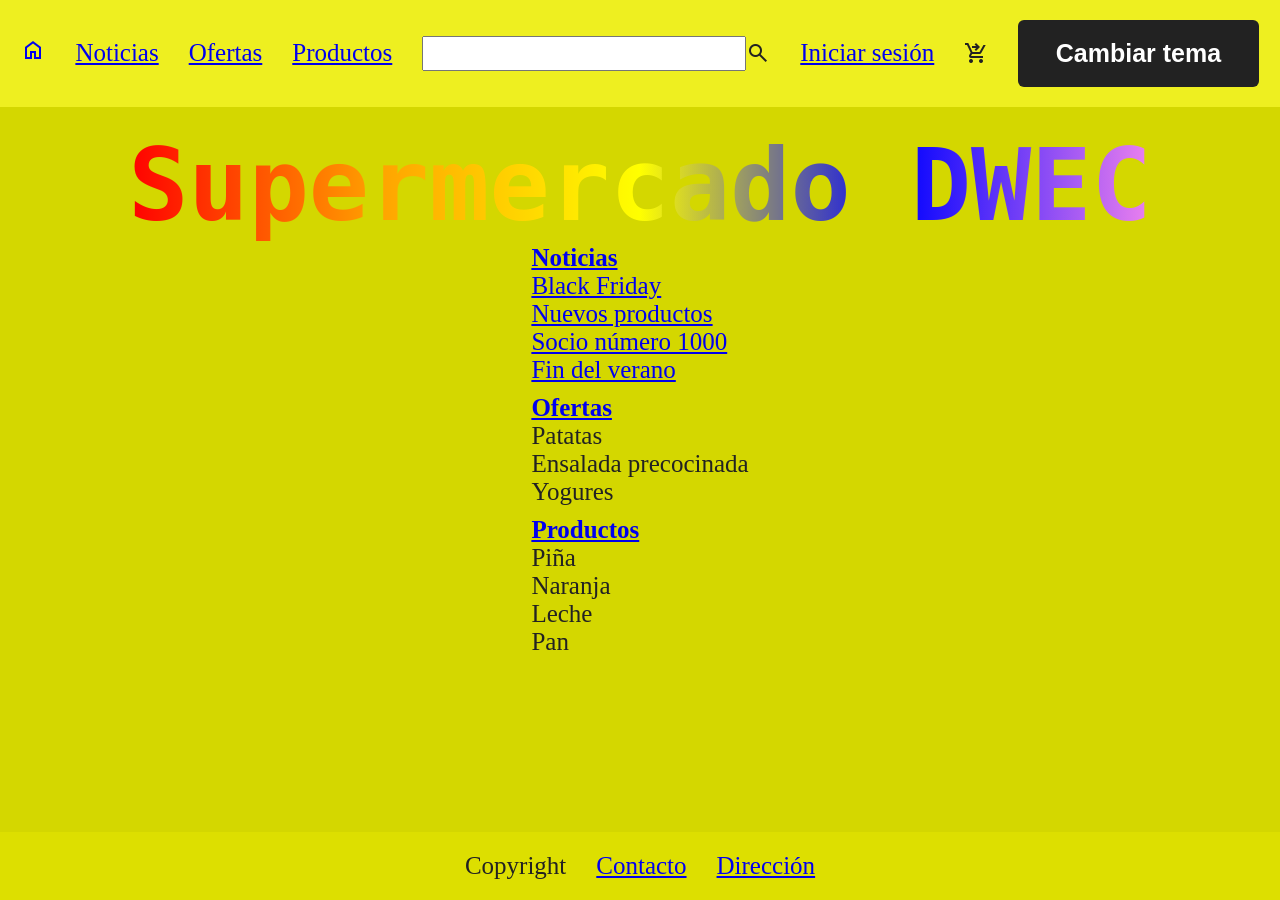
<file: index.html>
<!DOCTYPE html>
<html lang="es">
<head>
    <meta charset="UTF-8">
    <meta name="viewport" content="width=device-width, initial-scale=1.0">
    <title>Supermercado DWEC</title>
    <link rel="stylesheet" href="style.css">
    <link rel="stylesheet" href="https://fonts.googleapis.com/css2?family=Material+Symbols+Outlined">
</head>

<body>
    <header>
        <nav>
            <a href="index.html"><span class="material-symbols-outlined">home</span></a>
            <a href="noticias.html">Noticias</a>
            <a href="#">Ofertas</a>
            <a href="#">Productos</a>
            <form action="/buscar" method="get">
                <input type="search" id="buscar" name="q">
                <span class="material-symbols-outlined">search</span>
            </form>
            <a href="#">Iniciar sesión</a>
            <span class="material-symbols-outlined">shopping_cart_checkout</span>
            <button id="theme-toggle">Cambiar tema</button>
        </nav>
    </header>

    <main>
        <h1>Supermercado DWEC</h1>
        <div class="secciones">
            <section>
                <h2><a href="noticias.html">Noticias</a></h2>
                <article>
                    <a href="./black_friday.html">Black Friday</a>
                </article>
                <article>
                    <a href="./nuevos_productos.html">Nuevos productos</a>
                </article>
                <article>
                    <a href="socio_numero_mil.html">Socio número 1000</a>
                </article>
                <article>
                    <a href="fin_verano.html">Fin del verano</a>
                </article>
            </section>
            <section>
                <h2><a href="#">Ofertas</a></h2>
                <div>Patatas</div>
                <div>Ensalada precocinada</div>
                <div>Yogures</div>
            </section>
            <section>
                <h2><a href="#">Productos</a></h2>
                <div>Piña</div>
                <div>Naranja</div>
                <div>Leche</div>
                <div>Pan</div>
            </section>
        </div>
    </main>

    <footer>
        <p>Copyright</p>
        <a href="#">Contacto</a>
        <a href="#">Dirección</a>
    </footer>

    <script>
        const toggleBtn = document.getElementById('theme-toggle');

        toggleBtn.addEventListener('click', () => {
        document.body.classList.toggle('dark-mode');
        });
    </script>
</body>
</html>
</file>
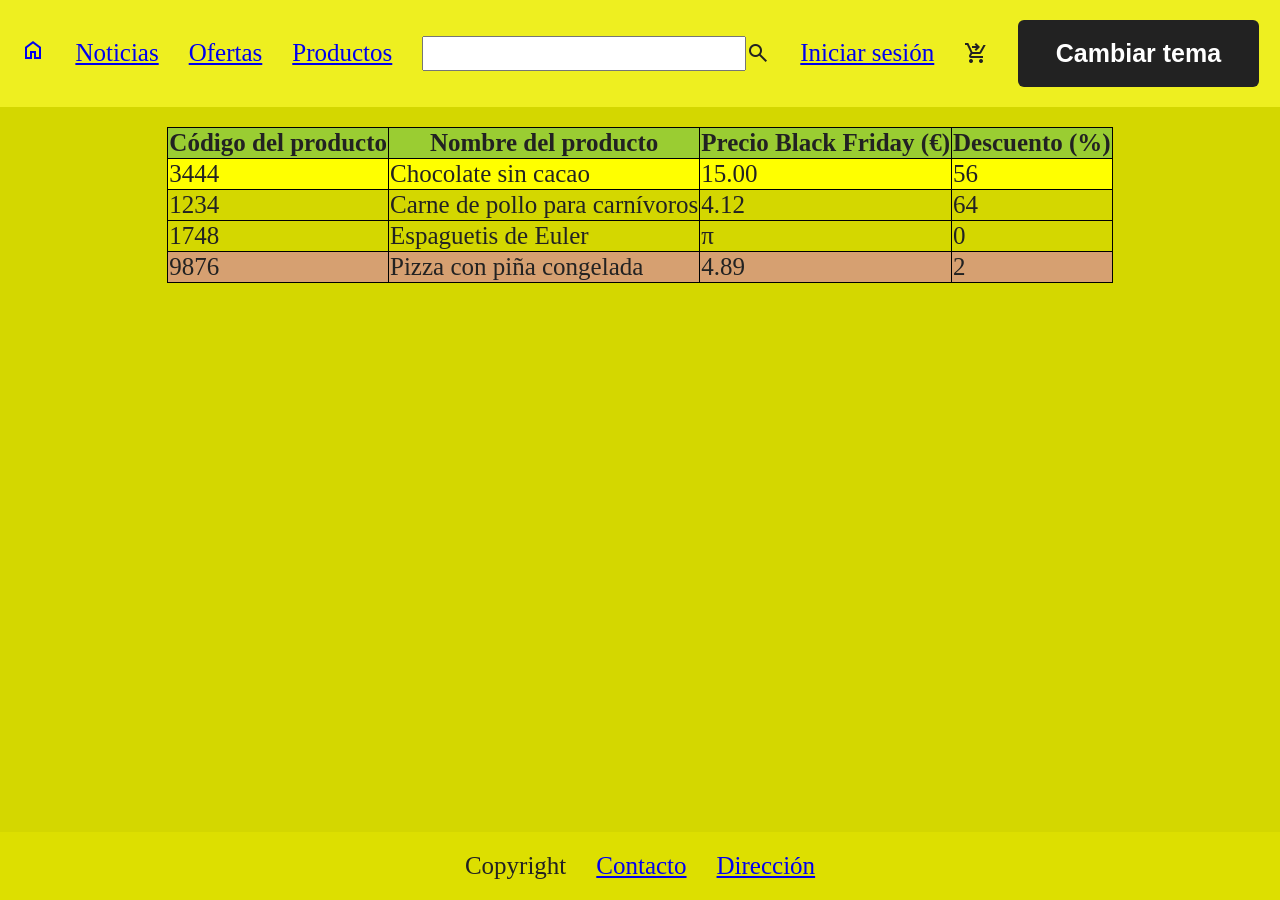
<file: black_friday.html>
<!DOCTYPE html>
<html lang="en">
<head>
    <meta charset="UTF-8">
    <meta name="viewport" content="width=device-width, initial-scale=1.0">
    <title>Black Friday</title>
    <link rel="stylesheet" href="style.css">
    <link rel="stylesheet" href="https://fonts.googleapis.com/css2?family=Material+Symbols+Outlined">
</head>

<body>
    <header>
        <nav>
            <a href="index.html"><span class="material-symbols-outlined">home</span></a>
            <a href="noticias.html">Noticias</a>
            <a href="#">Ofertas</a>
            <a href="#">Productos</a>
            <form action="/buscar" method="get">
                <input type="search" id="buscar" name="q">
                <span class="material-symbols-outlined">search</span>
            </form>
            <a href="#">Iniciar sesión</a>
            <span class="material-symbols-outlined">shopping_cart_checkout</span>
            <button id="theme-toggle">Cambiar tema</button>
        </nav>
    </header>

    <main>
        <div id="mi_tabla">
            <table>
                <thead>
                    <tr>
                        <th>Código del producto</th>
                        <th>Nombre del producto</th>
                        <th>Precio Black Friday (€)</th>
                        <th>Descuento (%)</th>
                    </tr>
                </thead>
                <tbody>
                    <tr>
                        <td>3444</td>
                        <td>Chocolate sin cacao</td>
                        <td>15.00</td>
                        <td>56</td>
                    </tr>
                    <tr>
                        <td>1234</td>
                        <td>Carne de pollo para carnívoros</td>
                        <td>4.12</td>
                        <td>64</td>
                    </tr>
                    <tr>
                        <td>1748</td>
                        <td>Espaguetis de Euler</td>
                        <td>&#x03C0;</td>
                        <td>0</td>
                    </tr>
                    <tr>
                        <td>9876</td>
                        <td>Pizza con piña congelada</td>
                        <td>4.89</td>
                        <td>2</td>
                    </tr>
                </tbody>
            </table>
        </div>
    </main>
    <footer>

        <p>Copyright</p>
        <a href="#">Contacto</a>
        <a href="#">Dirección</a>
    </footer>

    <script>
        const toggleBtn = document.getElementById('theme-toggle');

        toggleBtn.addEventListener('click', () => {
        document.body.classList.toggle('dark-mode');
        });
    </script>

</body>
</html>
</file>
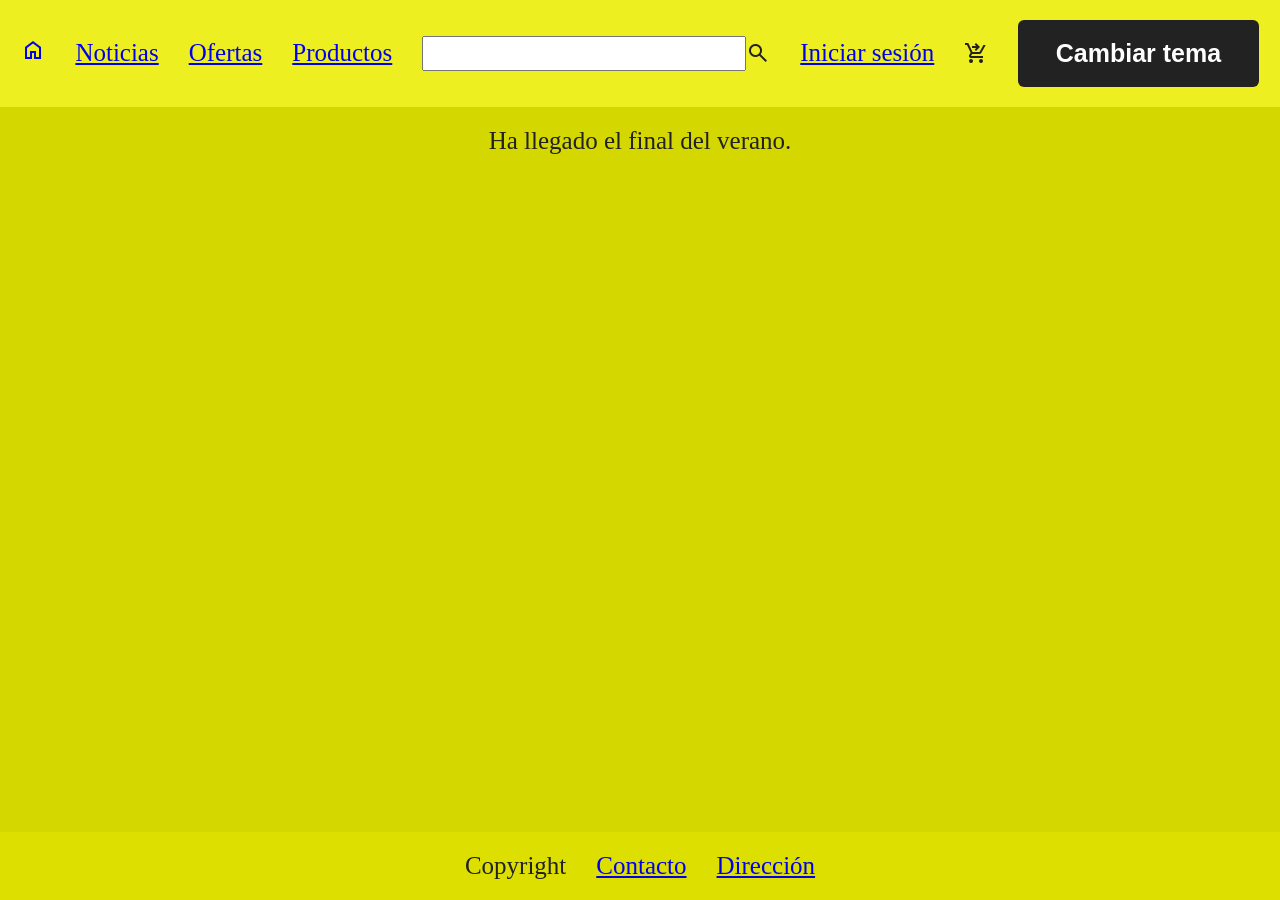
<file: fin_verano.html>
<!DOCTYPE html>
<html lang="es">
<head>
    <meta charset="UTF-8">
    <meta name="viewport" content="width=device-width, initial-scale=1.0">
    <title>Supermercado DWEC</title>
    <link rel="stylesheet" href="style.css">
    <link rel="stylesheet" href="https://fonts.googleapis.com/css2?family=Material+Symbols+Outlined">
</head>

<body>
    <header>
        <nav>
            <a href="index.html"><span class="material-symbols-outlined">home</span></a>
            <a href="noticias.html">Noticias</a>
            <a href="#">Ofertas</a>
            <a href="#">Productos</a>
            <form id="busqueda_nav" action="/buscar" method="get">
                <input type="search" id="busqueda_nav_input" name="q">
                <span class="material-symbols-outlined">search</span>
            </form>
            <a href="#">Iniciar sesión</a>
            <span class="material-symbols-outlined">shopping_cart_checkout</span>
            <button id="theme-toggle">Cambiar tema</button>
        </nav>
    </header>

    <main>
        <p>Ha llegado el final del verano.</p>
    </main>

    <footer>
        <p>Copyright</p>
        <a href="#">Contacto</a>
        <a href="#">Dirección</a>
    </footer>

    <script>
        const toggleBtn = document.getElementById('theme-toggle');

        toggleBtn.addEventListener('click', () => {
        document.body.classList.toggle('dark-mode');
        });
    </script>
</body>
</html>
</file>
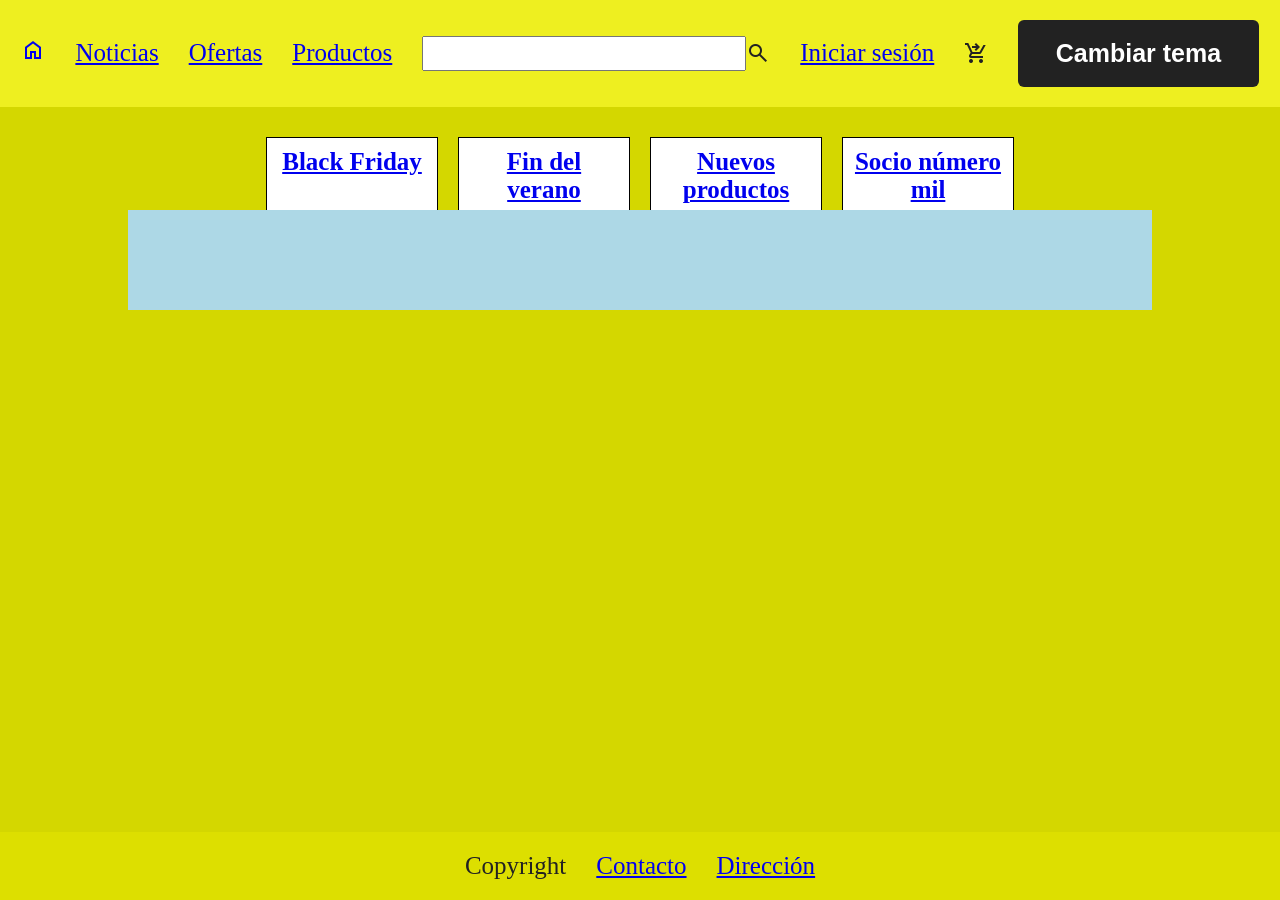
<file: noticias.html>
<!DOCTYPE html>
<html lang="es">
<head>
    <meta charset="UTF-8">
    <meta name="viewport" content="width=device-width, initial-scale=1.0">
    <title>Supermercado DWEC</title>
    <link rel="stylesheet" href="style.css">
    <link rel="stylesheet" href="https://fonts.googleapis.com/css2?family=Material+Symbols+Outlined">
</head>

<body>
    <header>
        <nav>
            <a href="index.html"><span class="material-symbols-outlined">home</span></a>
            <a href="noticias.html">Noticias</a>
            <a href="#">Ofertas</a>
            <a href="#">Productos</a>
            <form id="busqueda_nav" action="/buscar" method="get">
                <input type="search" id="busqueda_nav_input" name="q">
                <span class="material-symbols-outlined">search</span>
            </form>
            <a href="#">Iniciar sesión</a>
            <span class="material-symbols-outlined">shopping_cart_checkout</span>
            <button id="theme-toggle">Cambiar tema</button>
        </nav>
    </header>

    <main>
        <div id="noticias_destacadas">
            <div class="tarjeta">
                <h2><a href="black_friday.html">Black Friday</a></h2>
            </div>
            <div class="tarjeta">
                <h2><a href="fin_verano.html">Fin del verano</a></h2>
            </div>
            <div class="tarjeta">
                <h2><a href="nuevos_productos.html">Nuevos productos</a></h2>
            </div>
            <div class="tarjeta">
                <h2><a href="socio_numero_mil.html">Socio número mil</a></h2>
            </div>
        </div>
        <div id="franja"></div>

    </main>

    <footer>
        <p>Copyright</p>
        <a href="#">Contacto</a>
        <a href="#">Dirección</a>
    </footer>

    <script>
        const toggleBtn = document.getElementById('theme-toggle');

        toggleBtn.addEventListener('click', () => {
        document.body.classList.toggle('dark-mode');
        });
    </script>
</body>
</html>
</file>
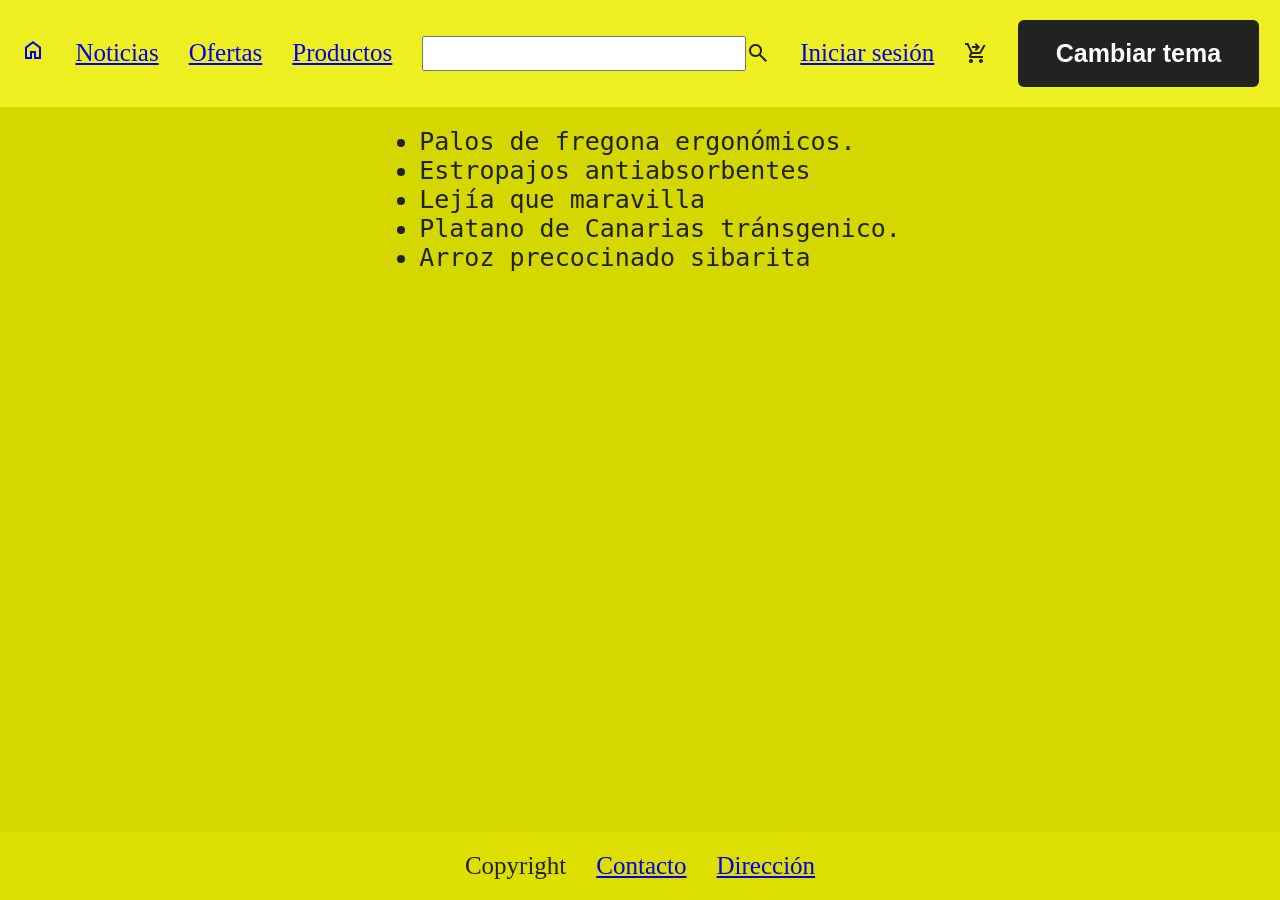
<file: nuevos_productos.html>
<!DOCTYPE html>
<html lang="es">
<head>
    <meta charset="UTF-8">
    <meta name="viewport" content="width=device-width, initial-scale-1.0">
    <title>Supermercado DWEC</title>
    <link rel="stylesheet" href="style.css"></head>
    <link rel="stylesheet" href="https://fonts.googleapis.com/css2?family=Material+Symbols+Outlined">
</head>
<body>
    <header>
        <nav>
            <a href="index.html"><span class="material-symbols-outlined">home</span></a>
            <a href="noticias.html">Noticias</a>
            <a href="#">Ofertas</a>
            <a href="#">Productos</a>
            <form action="/buscar" method="get">
                <input type="search" id="buscar" name="q">
                <span class="material-symbols-outlined">search</span>
            </form>
            <a href="#">Iniciar sesión</a>
            <span class="material-symbols-outlined">shopping_cart_checkout</span>
            <button id="theme-toggle">Cambiar tema</button>
        </nav>
    </header>
    
    <main>
        <ul>
            <li>Palos de fregona ergonómicos.</li>
            <li>Estropajos antiabsorbentes</li>
            <li>Lejía que maravilla</li>
            <li>Platano de Canarias tránsgenico.</li>
            <li>Arroz precocinado sibarita</li>
        </ul>
    </main>

    <footer>
        <p>Copyright</p>
        <a href="#">Contacto</a>
        <a href="#">Dirección</a>
    </footer>

    <script>
        const toggleBtn = document.getElementById('theme-toggle');

        toggleBtn.addEventListener('click', () => {
        document.body.classList.toggle('dark-mode');
        });
    </script>
</body>
</html>
</file>
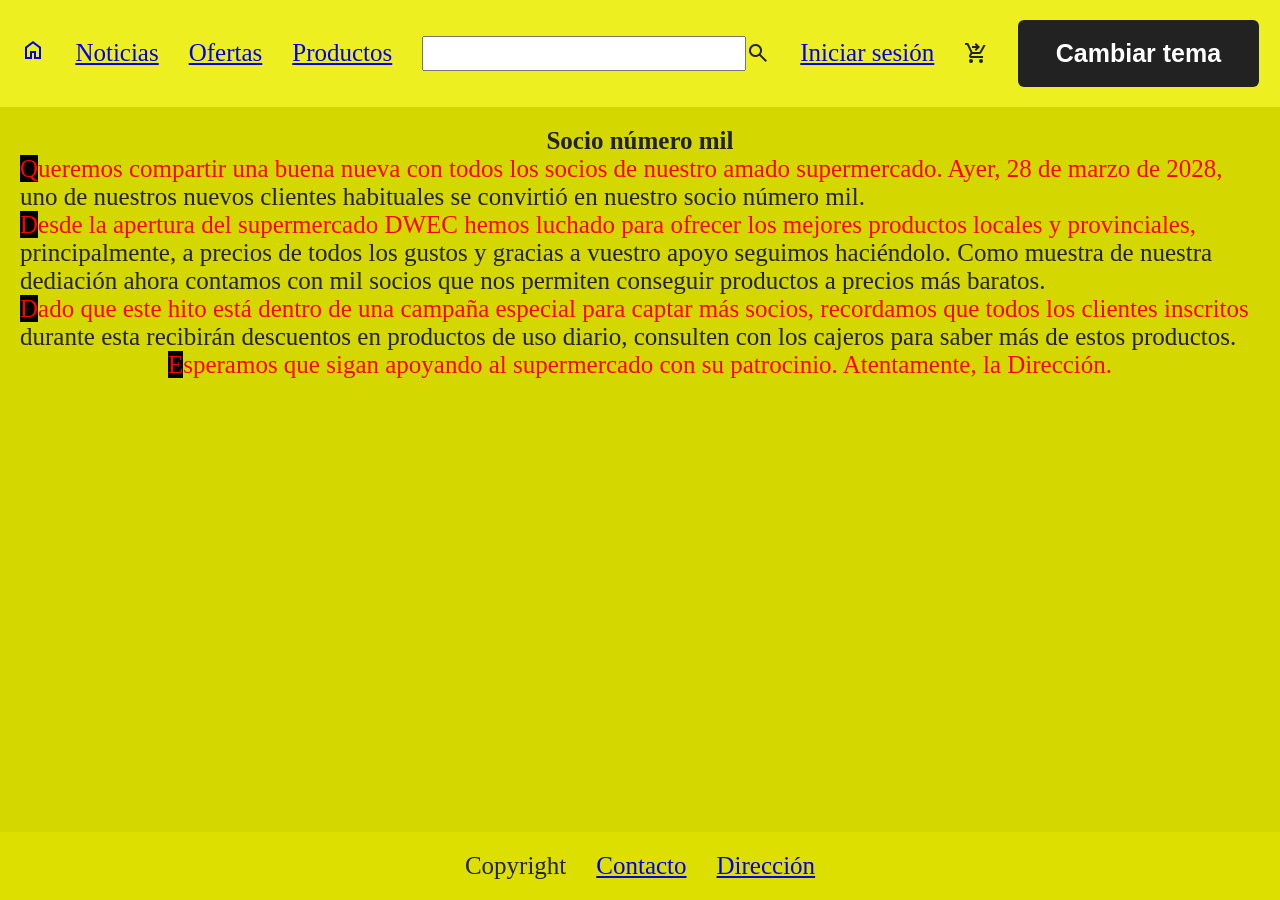
<file: socio_numero_mil.html>
<!DOCTYPE html>
<html lang="es">
<head>
    <meta charset="UTF-8">
    <meta name="viewport" content="width=device-width, initial-scale=1.0">
    <title>Supermercado DWEC</title>
    <link rel="stylesheet" href="style.css">
    <link rel="stylesheet" href="https://fonts.googleapis.com/css2?family=Material+Symbols+Outlined">
</head>

<body>
    <header>
        <nav>
            <a href="index.html"><span class="material-symbols-outlined">home</span></a>
            <a href="noticias.html">Noticias</a>
            <a href="#">Ofertas</a>
            <a href="#">Productos</a>
            <form id="busqueda_nav" action="/buscar" method="get">
                <input type="search" id="busqueda_nav_input" name="q">
                <span class="material-symbols-outlined">search</span>
            </form>
            <a href="#">Iniciar sesión</a>
            <span class="material-symbols-outlined">shopping_cart_checkout</span>
            <button id="theme-toggle">Cambiar tema</button>
        </nav>
    </header>

    <main>
        <h2>Socio número mil</h2>

        <p class="cambio_linea">Queremos compartir una buena nueva con todos los socios de nuestro amado supermercado. Ayer, 28 de marzo de 2028, uno de nuestros nuevos clientes habituales se convirtió en nuestro socio número mil.</p>
        <p class="cambio_linea">Desde la apertura del supermercado DWEC hemos luchado para ofrecer los mejores productos locales y provinciales, principalmente, a precios de todos los gustos y gracias a vuestro apoyo seguimos haciéndolo. Como muestra de nuestra dediación ahora contamos con mil socios que nos permiten conseguir productos a precios más baratos.</p>
        <p class="cambio_linea">Dado que este hito está dentro de una campaña especial para captar más socios, recordamos que todos los clientes inscritos durante esta recibirán descuentos en productos de uso diario, consulten con los cajeros para saber más de estos productos.</p>
        <p class="cambio_linea">Esperamos que sigan apoyando al supermercado con su patrocinio. Atentamente, la Dirección.</p>
    </main>

    <footer>
        <p>Copyright</p>
        <a href="#">Contacto</a>
        <a href="#">Dirección</a>
    </footer>

    <script>
        const toggleBtn = document.getElementById('theme-toggle');

        toggleBtn.addEventListener('click', () => {
        document.body.classList.toggle('dark-mode');
        });
    </script>
</body>
</html>
</file>
<file: style.css>
/* RESETEO */
* {
    margin: 0;
        /*Por defecto, body tiene 8*/
    font-size: 25px;
}

/* CÓDIGO */
@import url('https://fonts.googleapis.com/css2?family=Fira+Code:wght@300;400;500&display=swap');
@import url('https://fonts.googleapis.com/css2?family=Playwrite+BE+WAL+Guides&display=swap');

    /* Estilos por defecto (Modo Claro) */
:root {
    /*--bg-color: rgba(208, 208, 245, 0.157);  Tu color claro original */
    --bg-color: #d4d700ff;
    --text-color: #222222;
    --button-bg: #222222;
    --button-text: #ffffff;
    --header-bg: #eeef20ff;
    /*--header-bg: oklch(1 1 1);*/
    /*--footer-bg: rgb(144, 234, 111);*/
    --footer-bg: #dddf00ff;
}
/*
--jungle-teal: #007f5fff;
--sea-green: #2b9348ff;
--bright-fern: #55a630ff;
--lime-moss: #80b918ff;
--yellow-green: #aacc00ff;
--lemon-lime: #bfd200ff;
--lemon-lime-2: #d4d700ff;
--lemon-lime-3: #dddf00ff;
--yellow: #eeef20ff;
--yellow-2: #ffff3fff;
*/
/* Estilos cuando se activa la clase .dark-mode */
body.dark-mode {
    --bg-color: #1a1a2e;
    --text-color: #e0e0e0;
    --button-bg: #ffffff;
    --button-text: #1a1a2e;
    --header-bg: #2d2d445e;
    --footer-bg: #2d5a2d;
}


body {
    background-color: var(--bg-color);
    color: var(--text-color); 
    min-height: 100vh;
    display: flex;
    flex-direction: column;
    justify-content: center;
}

header {
    background-color: var(--header-bg);
    padding: 20px;
    /*margin: separación de la caja respecto a otras cajas.
    padding: separación de los elementos de la caja respecto a esta.
    */
    position: sticky;
    top: 0px;
}

nav {
    display: flex;
    justify-content: center;
    align-items: center;
        /*Alinea los elementos en un eje X*/
    gap: 30px;
}
a:hover{
    color: beige;
}
a:visited{
    color: black;
}

button {
    background-color: var(--button-bg);
    color: var(--button-text);
    border: none;
    padding: 0.75rem 1.5rem;
    border-radius: 6px;
    cursor: pointer;
    font-weight: bold;
}

form {
    display: flex;
    align-items: center;
}

main {
    padding: 20px;
    flex: 1;
        /*Esto permite que el main ocupe más espacio para que el footer y el header se queden en su sitio.*/
    display: flex;
    flex-direction: column;
    align-items: center;
}

h1 {
    font-size: 100px;
    background: linear-gradient(
        to right,
        red,
        orange,
        yellow,
        blue,
        violet
    ); 
    background-clip: text;
    -webkit-background-clip: text;

    color: transparent;
    -webkit-text-fill-color: transparent;

    font-family: 'Fira Code', monospace;
}

.secciones{
    display: flex;
    flex-direction: column;
    gap: 10px;
}

ul{
    font-family: 'Playwrite', monospace;
    font-size: medium;
}

.mi_tabla{
    overflow-x: auto;
        /*Siempre se pone con un div*/
}
table, td, th {
  border: 1px solid black;
}
thead{
    background-color: yellowgreen;
}

table {
  border-collapse: collapse;
  width: 100%;
}
tbody tr:first-child {
    background-color: yellow;
}
tbody tr:last-child {
    background-color: rgba(218, 112, 214, 0.531);
}
/* Aviso, dado que thead también tiene tr parece que hay que usar tbody para que solo cambie un tr */

.cambio_linea::first-line
{
    color: red;
}
.cambio_linea::first-letter {
    background-color: black;
}

#noticias_destacadas {
    position: relative;
    display: flex;
    justify-content: center;
}

.tarjeta {
    margin: 10px;
    padding: 10px;
    background-color: white;
    border: 1px solid black;
    width: 150px;
    height: 150px;
    text-align: center;
    position: relative;
    z-index: 1;
}

.tarjeta:hover {
    z-index: 3;
}
#franja {
position: absolute;
    z-index: 2;
    top: 210px;
    width: 80%;
    height: 100px;
    background-color: lightblue;
}

footer {
    background-color: var(--footer-bg);
    padding: 20px;
    display: flex;
    justify-content: center;
    gap: 30px;
    position: sticky;
    bottom: 0px;
}
</file>
